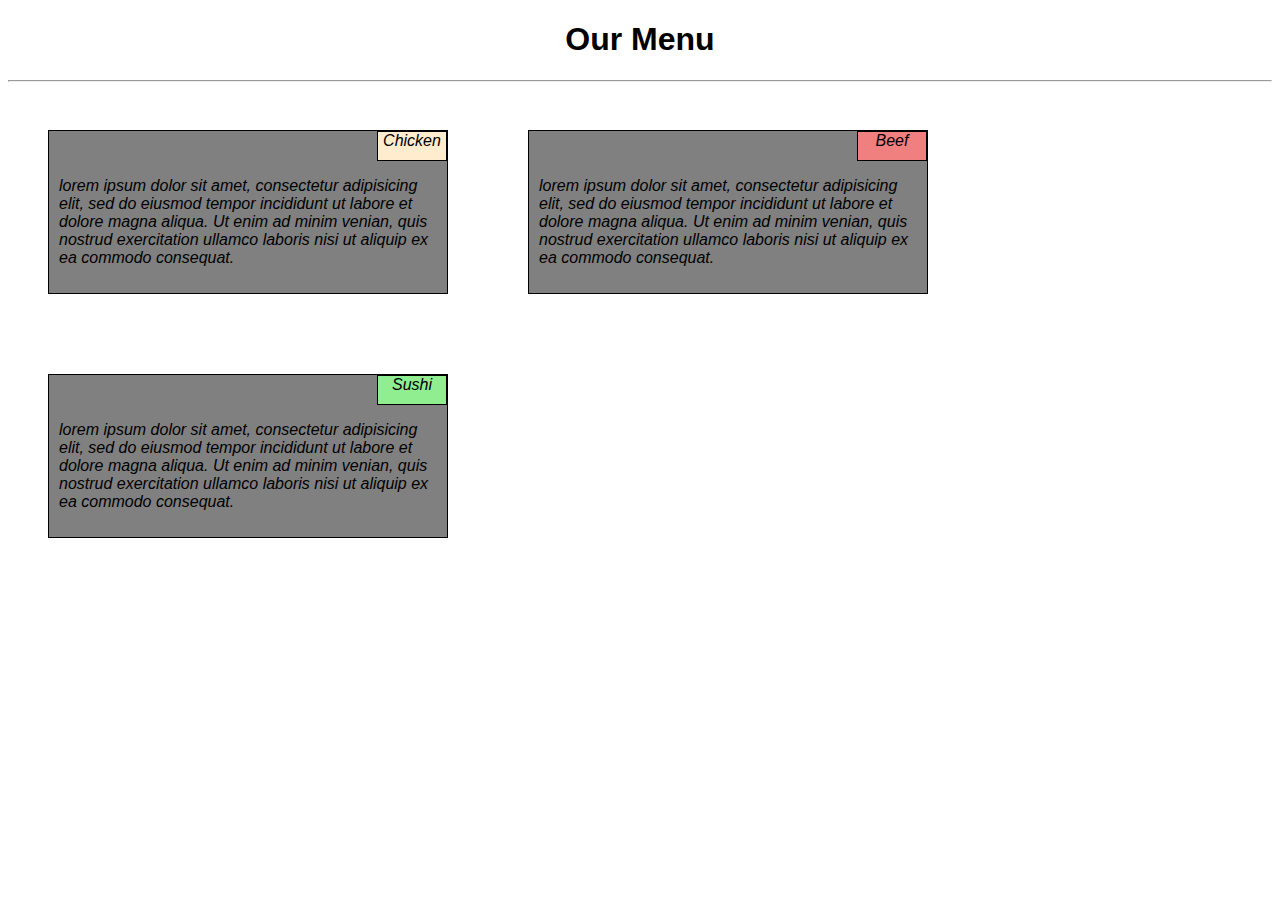
<file: index.html>
<!DOCTYPE html>
<html>
    <head>
        <title>module 2 solution</title>
        <link rel="stylesheet" href="mod2solution.css">
        <meta charset="utf-8">
        <meta http-equiv="X-UA-Compatible" content="IE=edge">
        <meta name="viewport" content="width=device-width, initial-scale=1.0">
        

    </head>
    <body>
        <h1>Our Menu</h1>
        <hr>
        
        <div class="col-lg-4 col-md-6">
        <p id="content" class="chicken">Chicken</p>
        <p class="text">lorem ipsum dolor sit amet, consectetur 
            adipisicing elit, sed do eiusmod tempor incididunt 
            ut labore et dolore magna aliqua. Ut enim ad
            minim venian, quis nostrud exercitation ullamco
            laboris nisi ut aliquip ex ea commodo consequat.</p>
        </div>

        <div class="col-lg-4 col-md-6">
        <p id="content" class="beef">Beef</p>
        <p class="text"> lorem ipsum dolor sit amet, consectetur 
            adipisicing elit, sed do eiusmod tempor incididunt 
            ut labore et dolore magna aliqua. Ut enim ad
            minim venian, quis nostrud exercitation ullamco
            laboris nisi ut aliquip ex ea commodo consequat.</p>
        </div>
        
        <div class="col-lg-4 col-md-6">
        <p id="content" class="sushi">Sushi</p>
        <p class="text">lorem ipsum dolor sit amet, consectetur 
            adipisicing elit, sed do eiusmod tempor incididunt 
            ut labore et dolore magna aliqua. Ut enim ad
            minim venian, quis nostrud exercitation ullamco
            laboris nisi ut aliquip ex ea commodo consequat.</p>
        </div>
    </body>
</html>
</file>
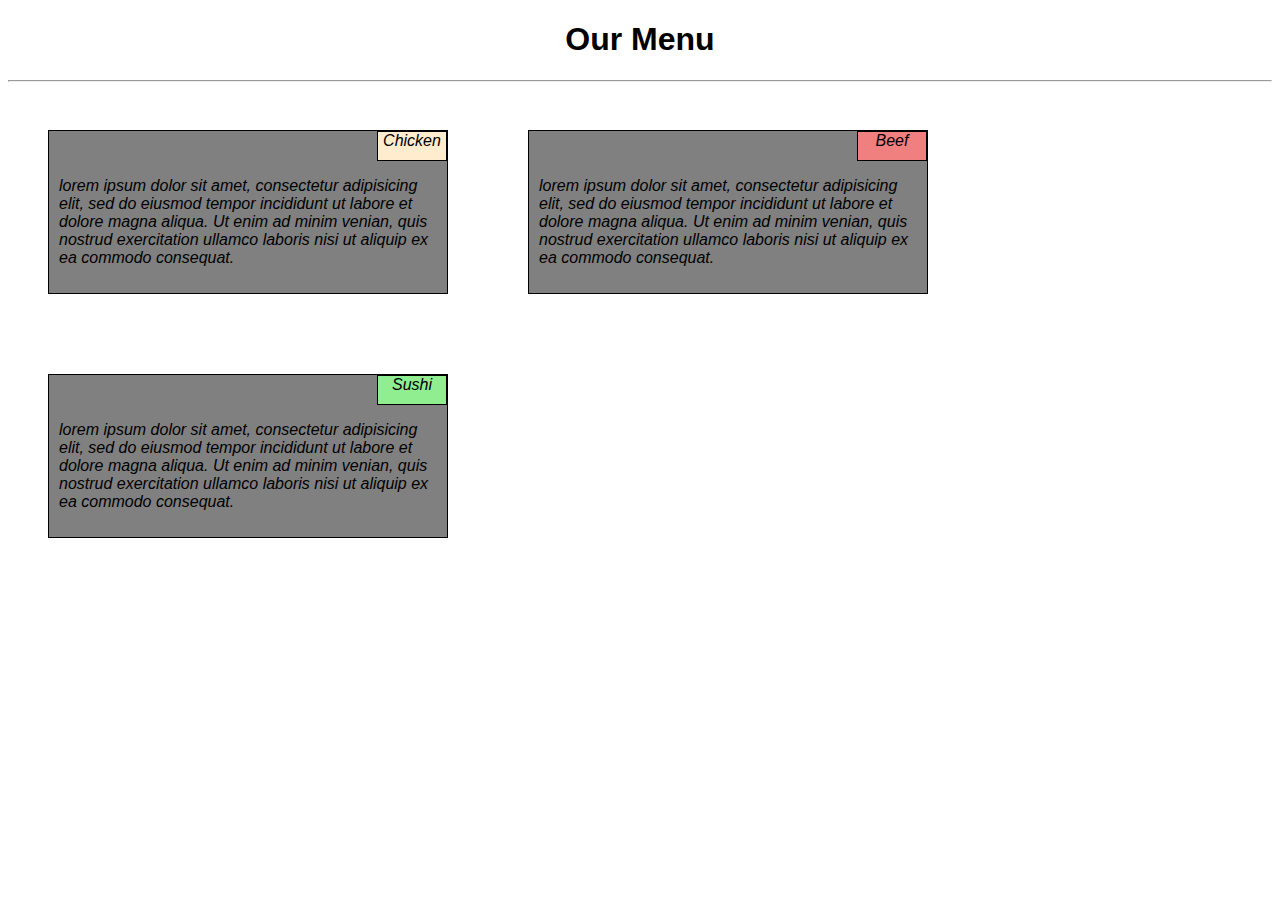
<file: index.html.html>
<!DOCTYPE html>
<html>
    <head>
        <title>module 2 solution</title>
        <link rel="stylesheet" href="mod2solution.css">
        <meta charset="utf-8">
        <meta http-equiv="X-UA-Compatible" content="IE=edge">
        <meta name="viewport" content="width=device-width, initial-scale=1.0">
        

    </head>
    <body>
        <h1>Our Menu</h1>
        <hr>
        
        <div class="col-lg-4 col-md-6">
        <p id="content" class="chicken">Chicken</p>
        <p class="text">lorem ipsum dolor sit amet, consectetur 
            adipisicing elit, sed do eiusmod tempor incididunt 
            ut labore et dolore magna aliqua. Ut enim ad
            minim venian, quis nostrud exercitation ullamco
            laboris nisi ut aliquip ex ea commodo consequat.</p>
        </div>

        <div class="col-lg-4 col-md-6">
        <p id="content" class="beef">Beef</p>
        <p class="text"> lorem ipsum dolor sit amet, consectetur 
            adipisicing elit, sed do eiusmod tempor incididunt 
            ut labore et dolore magna aliqua. Ut enim ad
            minim venian, quis nostrud exercitation ullamco
            laboris nisi ut aliquip ex ea commodo consequat.</p>
        </div>
        
        <div class="col-lg-4 col-md-6">
        <p id="content" class="sushi">Sushi</p>
        <p class="text">lorem ipsum dolor sit amet, consectetur 
            adipisicing elit, sed do eiusmod tempor incididunt 
            ut labore et dolore magna aliqua. Ut enim ad
            minim venian, quis nostrud exercitation ullamco
            laboris nisi ut aliquip ex ea commodo consequat.</p>
        </div>
    </body>
</html>
</file>
<file: mod2solution.css>
h1 {
    text-align: center;
    font-family: 'Segoe UI', Tahoma, Geneva, Verdana, sans-serif;
}

* {
    box-sizing: border-box;
}

div {
    background-color: grey;
    position: relative;
    border: 1px solid black;
    width: 400px;
    margin: 40px;
    padding: 10px;
    float: left;
}

#content {
    height: 30px;
    width: 70px;
    text-align: center;
    border: 1px solid black;
    position: absolute;
    right: 0px;
    top: 0px;
    margin-top: 0px;
}

.chicken {
    background-color: blanchedalmond;
}

.beef {
    background-color: lightcoral;
}

.sushi {
    background-color: lightgreen;
}

p.text {
    padding-top: 20px;
}

p {
    font-family: 'Franklin Gothic Medium', 'Arial Narrow', Arial, sans-serif;
    font-style: italic;
    font-weight: 250px;
}

@media (min-width: 991px) {
    .col-lg-4 {
        width: 400px;
        float: left;
    }
}

@media (min-width: 768px) and (max-width: 990) {
    .col-md-6 {
        width: 400px;
        float: left;
    }
}
</file>
